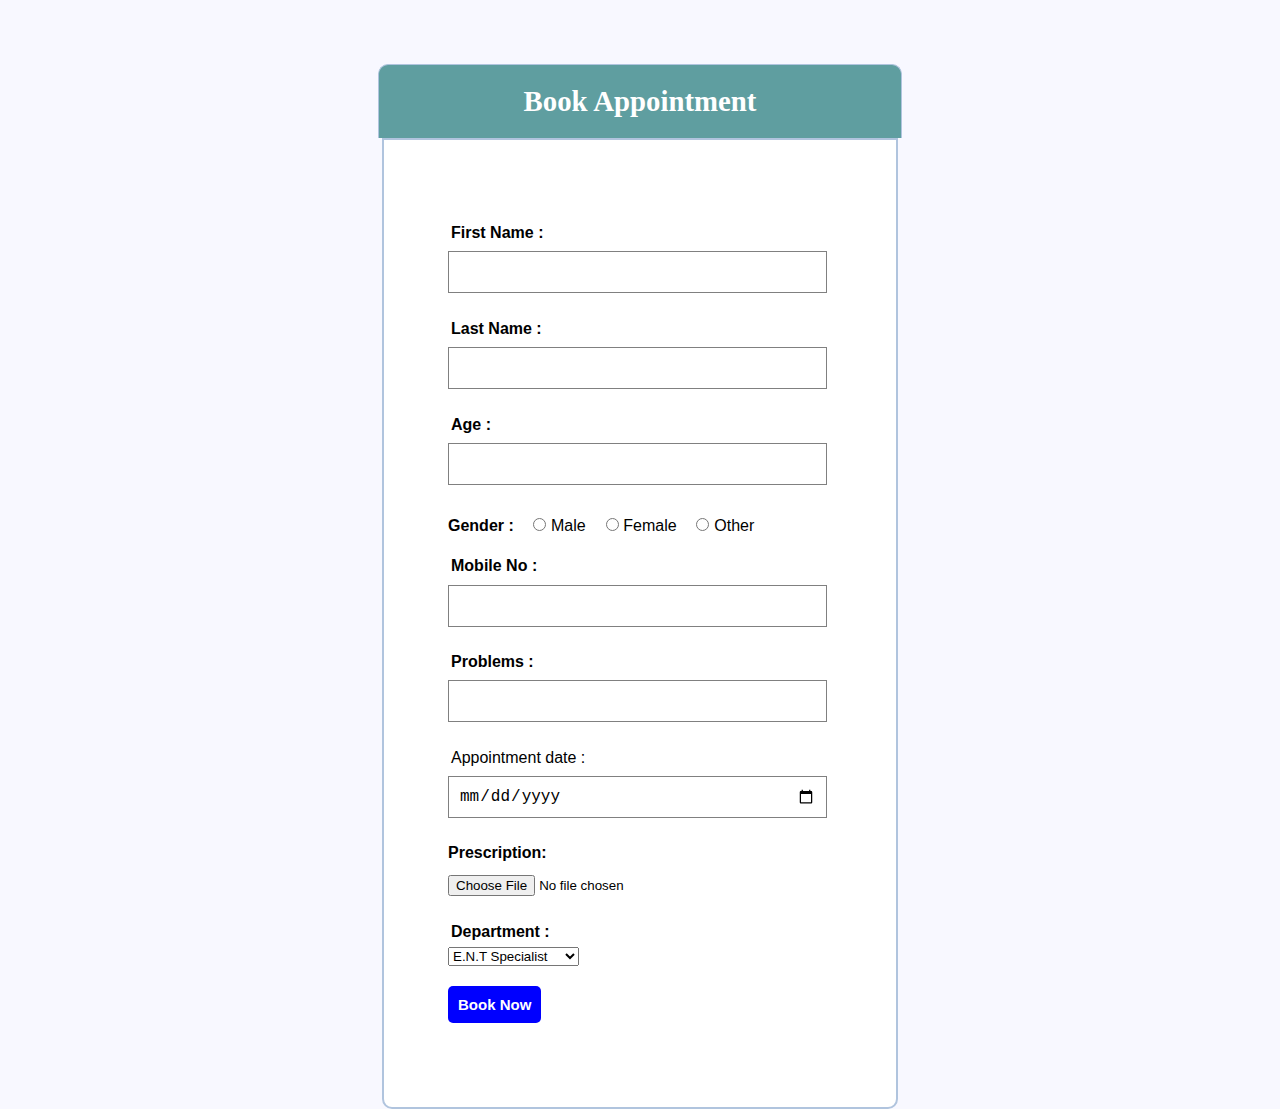
<file: root/pages/appbook.html>
<!DOCTYPE html>
<html>

<head>
	<meta charset="utf-8">
	<meta http-equiv="x-ua-compatible" content="ie=edge">
	<title>Book Appointment</title>
	<meta name="description" content="">
	<meta name="viewport" content="width=device-width, initial-scale=1">
	<link rel="shortcut icon" type="image/x-icon" href="./../data/favicon.ico">
	
	<!-- CSS -->
	<link href="https://fonts.googleapis.com/css2?family=Oswald&display=swap" rel="stylesheet">
	<link href="https://fonts.googleapis.com/css2?family=Lato&display=swap" rel="stylesheet">

    	<link rel="stylesheet" type="text/css" href="./../css/oxbook.css">
    </head>
    <body>
    
    	<div class="header">
    		<h2 style="text-align: center;"><b>Book Appointment</b></h2>
    	</div>
		
    	<form action="" method="POST">
    		<div class="input-group">
    			<label for="firstame"><b>First Name : </b></label>
    			<input type="text" name="firstame" >
    		</div>
			
			<div class="input-group">
    			<label for="lastame"><b>Last Name : </b></label>
    			<input type="text" name="lastame" >
    		</div>
			
    		<div class="input-group">
    			<label for="age"><b>Age : </b></label>
    			<input type="number" name="age" >
			</div>
			
			<div class="hz">
				<label for="gender"><b>Gender :  </b></label>
				<div class="opt">
			    <input type="radio" id="male" name="gender" value="male">
				<label for="male">Male</label>
				</div>
				<div class="opt">
				<input type="radio" id="female" name="gender" value="female">
				<label for="female">Female</label>
				</div>
				<div class="opt">
				<input type="radio" id="other" name="gender" value="other">
				<label for="other">Other</label></div><br>
			</div>
			
			<div class="input-group">
    			<label for="mobile"><b>Mobile No : </b></label>
				<input type="number" name="mobile" >
			</div>
			
			<div class="input-group">
    			<label for="med"><b>Problems  : </b></label>
    			<input type="text" name="med" >
    		</div>
				
			
			<div class="input-group">
			<label for="start">Appointment date :</label>
<input type="date" id="start" name="date"
       value=""
       min="2021-06-11" max="2021-07-01">
		</div>
			
				
			<div class="form-group">
				<label for="xray-report"><b>Prescription:</b></label>
				<input type="file" class="report" id="xray-report">
			</div>
			
			<div class="input-group">
    			<label for="quantity"><b>Department : </b></label>
    			<select id="quantity" name="quantity">
					<option value=1>E.N.T Specialist</option>
					<option value=2>General Physician</option>
					<option value=3>Cardiologist</option>
					<option value=4>Neurologist</option>
					<option value=5>Child Specialist</option>
					<option value=6>Orthopaedic</option>
					<option value=7>Dentist</option>
					<option value=8>Gynecologists</option>
					<option value=9>Psychiatrists</option>
					<option value=10>Oncologist</option>
				</select>
			</div>
			
			

			
    		<div class="input-group">
				<button class="btn" type="submit" name="log_user"><b>Book Now</b></button>
			</div>

    	</form>

    </body>
	
    </html>
</file>
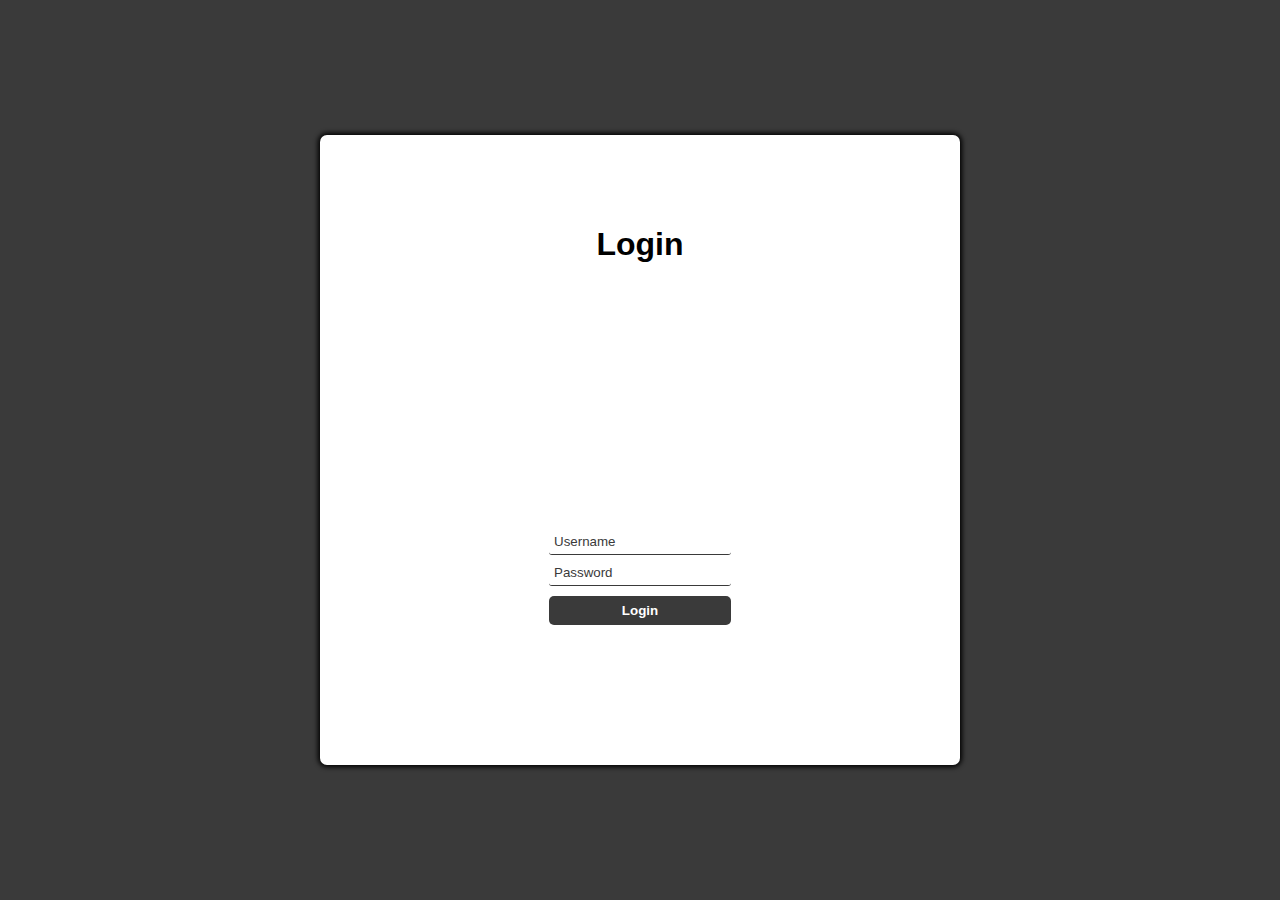
<file: root/pages/login.html>
<!DOCTYPE html>
<html lang="en">

<head>
  <meta charset="UTF-8">
  <meta name="viewport" content="width=device-width, initial-scale=1.0">
  <title>Login</title>
  <link rel="stylesheet" href="./../css/login.css">
  
</head>

<body>
  <main id="main-holder">
    <h1 id="login-header">Login</h1>
    
    <div id="login-error-msg-holder">
      <p id="login-error-msg">Invalid username <span id="error-msg-second-line">and/or password</span></p>
    </div>
    
    <form id="login-form">
      <input type="text" name="username" id="username-field" class="login-form-field" placeholder="Username">
      <input type="password" name="password" id="password-field" class="login-form-field" placeholder="Password">
      <input type="submit" value="Login" id="login-form-submit">
    </form>
  
  </main>
  
  <script defer src="./../js/login.js"></script>
  
</body>

</html>
</file>
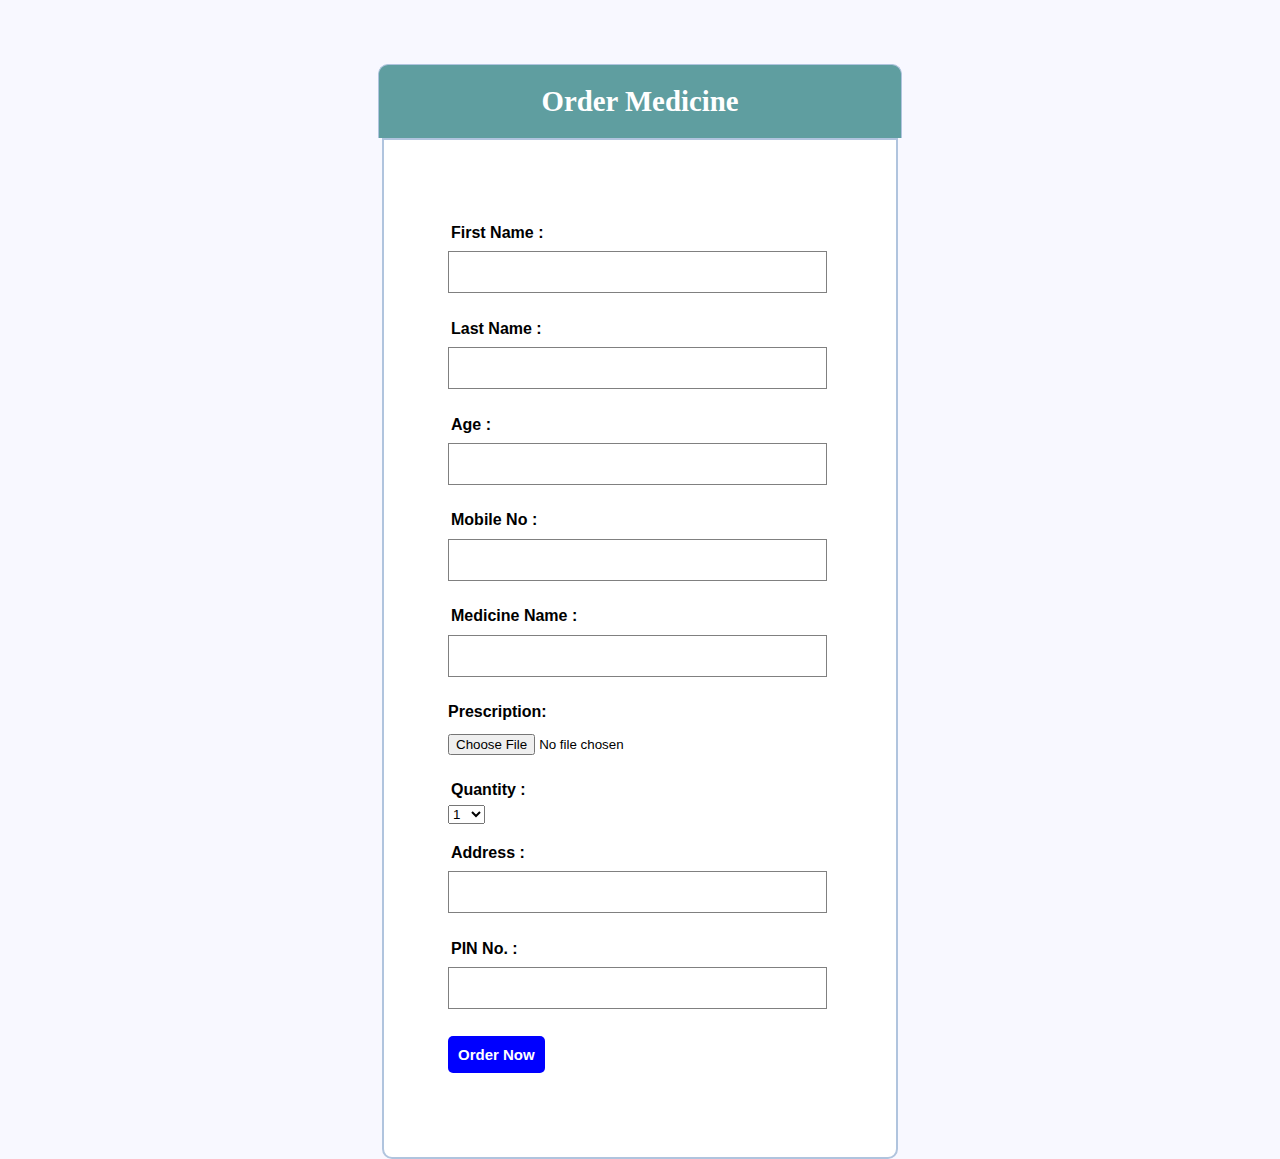
<file: root/pages/medbook.html>
<!DOCTYPE html>
<html>

<head>
	<meta charset="utf-8">
	<meta http-equiv="x-ua-compatible" content="ie=edge">
	<title>Order Medicine</title>
	<meta name="description" content="">
	<meta name="viewport" content="width=device-width, initial-scale=1">
	<link rel="shortcut icon" type="image/x-icon" href="./../data/favicon.ico">
	
	<!-- CSS -->
	<link href="https://fonts.googleapis.com/css2?family=Oswald&display=swap" rel="stylesheet">
	<link href="https://fonts.googleapis.com/css2?family=Lato&display=swap" rel="stylesheet">
    	<title>Order Medicine</title>
    	<link rel="stylesheet" type="text/css" href="./../css/oxbook.css">
    </head>
    <body>
    
    	<div class="header">
    		<h2 style="text-align: center;"><b>Order Medicine</b></h2>
    	</div>
		
    	<form action="" method="POST">
    		<div class="input-group">
    			<label for="firstame"><b>First Name : </b></label>
    			<input type="text" name="firstame" >
    		</div>
			
			<div class="input-group">
    			<label for="lastame"><b>Last Name : </b></label>
    			<input type="text" name="lastame" >
    		</div>
			
    		<div class="input-group">
    			<label for="age"><b>Age : </b></label>
    			<input type="number" name="age" >
			</div>
			
			<div class="input-group">
    			<label for="mobile"><b>Mobile No : </b></label>
				<input type="number" name="mobile" >
			</div>
			
			<div class="input-group">
    			<label for="med"><b>Medicine Name : </b></label>
    			<input type="text" name="med" >
    		</div>
				
			
				
			<div class="form-group">
				<label for="xray-report"><b>Prescription:</b></label>
				<input type="file" class="report" id="xray-report">
			</div>
			
			<div class="input-group">
    			<label for="quantity"><b>Quantity : </b></label>
    			<select id="quantity" name="quantity">
					<option value=1>1</option>
					<option value=2>2</option>
					<option value=3>3</option>
					<option value=4>4</option>
					<option value=5>5</option>
					<option value=6>6</option>
					<option value=7>7</option>
					<option value=8>8</option>
					<option value=9>9</option>
					<option value=10>10</option>
				</select>
			</div>
			
			
			<div class="input-group">
				<div id="upp">
    			<label for="address"><b>Address : </b></label>
    			<input type="text" name="address" >
				</div>
    		</div>
			
			<div class="input-group">
    			<label for="PIN"><b>PIN No. : </b></label>
    			<input type="number" name="PIN">
			</div>
			
    		<div class="input-group">
				<button class="btn" type="submit" name="log_user"><b>Order Now</b></button>
			</div>

    	</form>

    </body>
	
    </html>
</file>
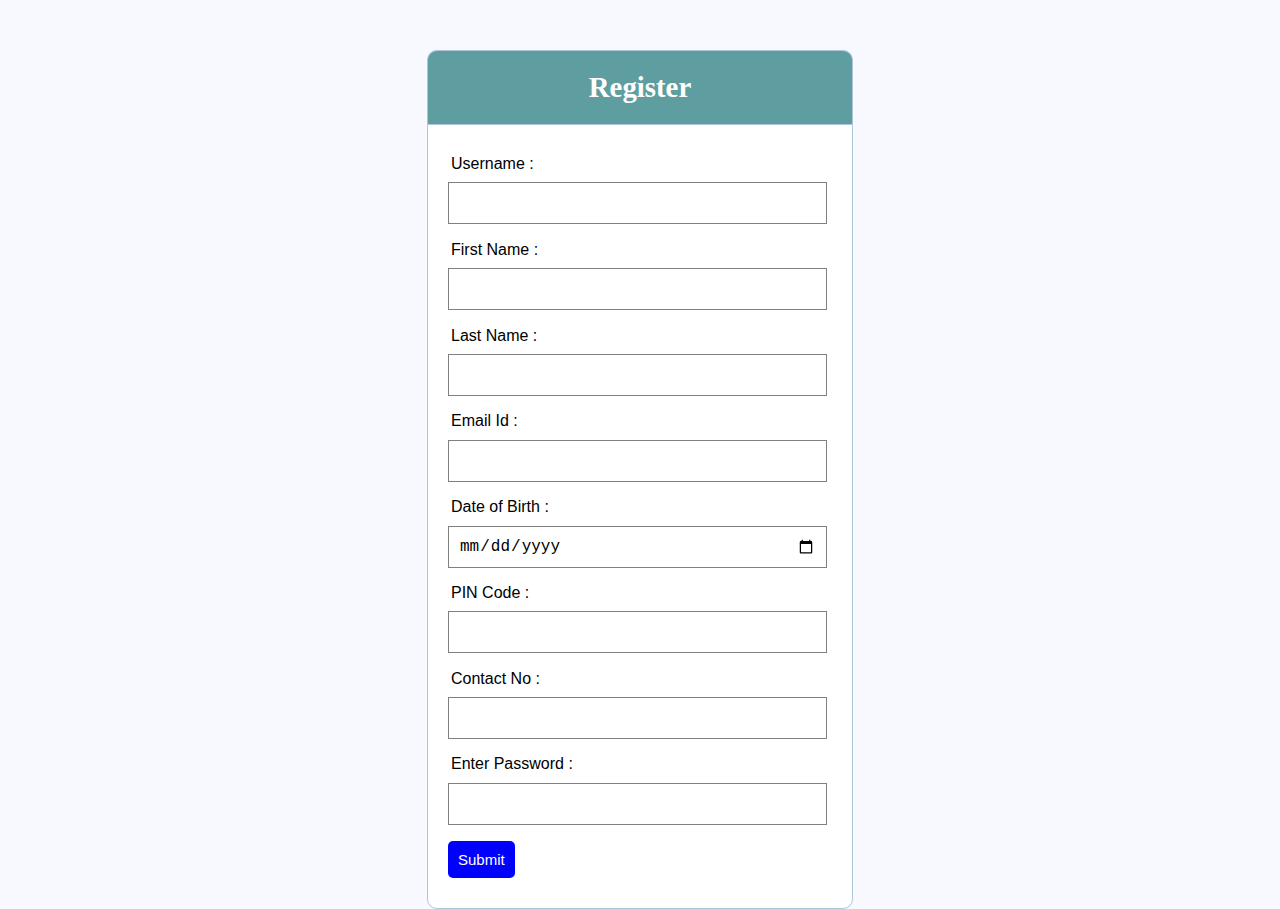
<file: root/pages/reg.html>
<!DOCTYPE html>
<html>
<head>
	<title>Registration</title>
	<link rel="stylesheet" type="text/css" href="./../css/reg.css">
</head>
<body>

	<div class="header">
		<h2 style="text-align: center;">Register</h2>
	</div>
	<form action="" method="POST">
		<div class="input-group">
			<label for="username">Username :</label>
			<input type="text" name="username" >
		</div>
		<div class="input-group">
			<label for="first_name">First Name :</label>
			<input type="text" name="first_name" >
		</div>
		<div class="input-group">
			<label for="last_name">Last Name :</label>
			<input type="text" name="last_name">
		</div>
		<div class="input-group">
			<label for="email">Email Id :</label>
			<input type="email" name="email">
		</div>
        <div class="input-group">
			<label for="start">Date of Birth :</label>
<input type="date" id="start" name="date"
       value=""
       min="1921-01-01" max="2021-01-01">
		</div>
        <div class="input-group">
			<label for="pin">PIN Code :</label>
			<input type="text" name="pin">
		</div>
        
        <div class="input-group">
			<label for="contact">Contact No :</label>
			<input type="text" name="contact">
		</div>
        <div class="input-group">
			<label for="password">Enter Password :</label>
			<input type="password" name="password">
		</div>
		<div class="input-group">
		<button class="btn" type="submit" name="reg_user">Submit</button>
</div>
	</form>
    <?php
    if (isset($_POST["reg_user"])) {

 

$url = "https://gcettbiaans22.herokuapp.com/api/register";

 

$curl = curl_init($url);
curl_setopt($curl, CURLOPT_URL, $url);
curl_setopt($curl, CURLOPT_POST, true);
curl_setopt($curl, CURLOPT_RETURNTRANSFER, true);

 

$headers = array(
   "Accept: application/json",
   "Content-Type: application/json",
);
curl_setopt($curl, CURLOPT_HTTPHEADER, $headers);

 $username=$_REQUEST['username'];
 $first=$_REQUEST['first_name'];
$last=$_REQUEST['last_name'];
$email=$_REQUEST['email'];
$date=$_REQUEST['date'];
$pin= $_REQUEST['pin'];
$contact= $_REQUEST['contact'];
$password=$_REQUEST['password'];
$data = <<<DATA
{
  "user_id": "$username",
  "first_name":  "$first",
  "last_name": "$last",
  "email_id": "$email",
  "dob": "$date",
  "pin": $pin,
  "contact_no":$contact,
  "password": "$password"
}
DATA;

 

curl_setopt($curl, CURLOPT_POSTFIELDS, $data);

 

//for debug only!
curl_setopt($curl, CURLOPT_SSL_VERIFYHOST, false);
curl_setopt($curl, CURLOPT_SSL_VERIFYPEER, false);

 

$resp = curl_exec($curl);
curl_close($curl);
var_dump($resp);

}

?>
</body>
</html>
</file>
<file: root/css/oxbook.css>
* {
    margin: 0px;
    padding: 0px;
}
body {
    font-size: 120%;
    background: #F8F8FF;
}

.header {
    width: 37.6%;
    margin: 5% auto 0px;
    color: white;
    background: #5F9EA0;
    text-align: center;
    border: 1px solid #B0C4DE;
    border-bottom: none;
    border-radius: 10px 10px 0px 0px;
    padding: 20px;
}

form {
    width: 30%;
    margin: 0px auto;
    padding: 5%;
    border: 2px solid #B0C4DE;
    background: white;
    border-radius: 0px 0px 10px 10px;
}

.btn{
    padding: 10px;
    font-size: 15px;
    color: white;
    background: blue;
    border-radius: 5px;
}

.hz{
	margin-bottom : 20px;
}

.hz .opt{
	display : inline-block;
	margin-left : 15px;
}

/* .hz label{
	margin-left : 10px;
} */

.form-group{
	margin-bottom : 20px;
	margin-top : 20px;
}

.chk{
	margin-top : 10px;
}

#upp{
	margin-top : 10px;
}

.input-group{
    margin: 20px 0px 20px 0px;
}

.input-group .ggg{
	margin-top : 10px;
}

.input-group label{
    display: block;
    text-align: left;
    margin: 3px;
}
.input-group input{
    height: 30px;
    width: 93%;
    padding:5px 10px ;
    font-size:16px ;
    border: radius 5px ;
    border: 1px solid gray;
}
.btn{
    padding: 10px;
    font-size: 15px;
    color: white;
    background: blue;
    border: none;
    border-radius: 5px;
}
.error {
    width: 92%;
    margin: 0px auto;
    padding: 10px;
    background: 1px solid #a94442;
    color: #a94442;
    background: #f2dede;
    border-radius: 5px;
    text-align: left;
}

label a{
	margin-left : 3%;
	text-decoration : none;
}

.hz label{
	display: inline;
    font: 1rem 'Fira Sans', sans-serif;
}

label {
    display: block;
    font: 1rem 'Fira Sans', sans-serif;
}

input,
label {
    margin: .4rem 0;
}
</file>
<file: root/css/login.css>
html {
  height: 100%;
}

body {
  height: 100%;
  margin: 0;
  font-family: Arial, Helvetica, sans-serif;
  display: grid;
  justify-items: center;
  align-items: center;
  background-color: #3a3a3a;
}

#main-holder {
  width: 50%;
  height: 70%;
  display: grid;
  justify-items: center;
  align-items: center;
  background-color: white;
  border-radius: 7px;
  box-shadow: 0px 0px 5px 2px black;
}

#login-error-msg-holder {
  width: 100%;
  height: 100%;
  display: grid;
  justify-items: center;
  align-items: center;
}

#login-error-msg {
  width: 23%;
  text-align: center;
  margin: 0;
  padding: 5px;
  font-size: 12px;
  font-weight: bold;
  color: #8a0000;
  border: 1px solid #8a0000;
  background-color: #e58f8f;
  opacity: 0;
}

#error-msg-second-line {
  display: block;
}

#login-form {
  align-self: flex-start;
  display: grid;
  justify-items: center;
  align-items: center;
}

.login-form-field::placeholder {
  color: #3a3a3a;
}

.login-form-field {
  border: none;
  border-bottom: 1px solid #3a3a3a;
  margin-bottom: 10px;
  border-radius: 3px;
  outline: none;
  padding: 0px 0px 5px 5px;
}

#login-form-submit {
  width: 100%;
  padding: 7px;
  border: none;
  border-radius: 5px;
  color: white;
  font-weight: bold;
  background-color: #3a3a3a;
  cursor: pointer;
  outline: none;
}
</file>
<file: root/css/reg.css>
* {
    margin: 0px;
    padding: 0px;
}
body {
    font-size: 120%;
    background: #F8F8FF;
}

.header {
    width: 30%;
    margin: 50px auto 0px;
    color: white;
    background: #5F9EA0;
    text-align: center;
    border: 1px solid #B0C4DE;
    border-bottom: none;
    border-radius: 10px 10px 0px 0px;
    padding: 20px;
}
form {
    width: 30%;
    margin: 0px auto;
    padding: 20px;
    border: 1px solid #B0C4DE;
    background: white;
    border-radius: 0px 0px 10px 10px;
}
.input-group{
    margin: 10px 0px 10px 0px;
}
.input-group label{
    display: block;
    text-align: left;
    margin: 3px;
}
.input-group input{
    height: 30px;
    width: 93%;
    padding:5px 10px ;
    font-size:16px ;
    border: radius 5px ;
    border: 1px solid gray;
}
.btn{
    padding: 10px;
    font-size: 15px;
    color: white;
    background: blue;
    border: none;
    border-radius: 5px;
}
.error {
    width: 92%;
    margin: 0px auto;
    padding: 10px;
    background: 1px solid #a94442;
    color: #a94442;
    background: #f2dede;
    border-radius: 5px;
    text-align: left;
}
label {
    display: block;
    font: 1rem 'Fira Sans', sans-serif;
}

input,
label {
    margin: .4rem 0;
}
</file>
